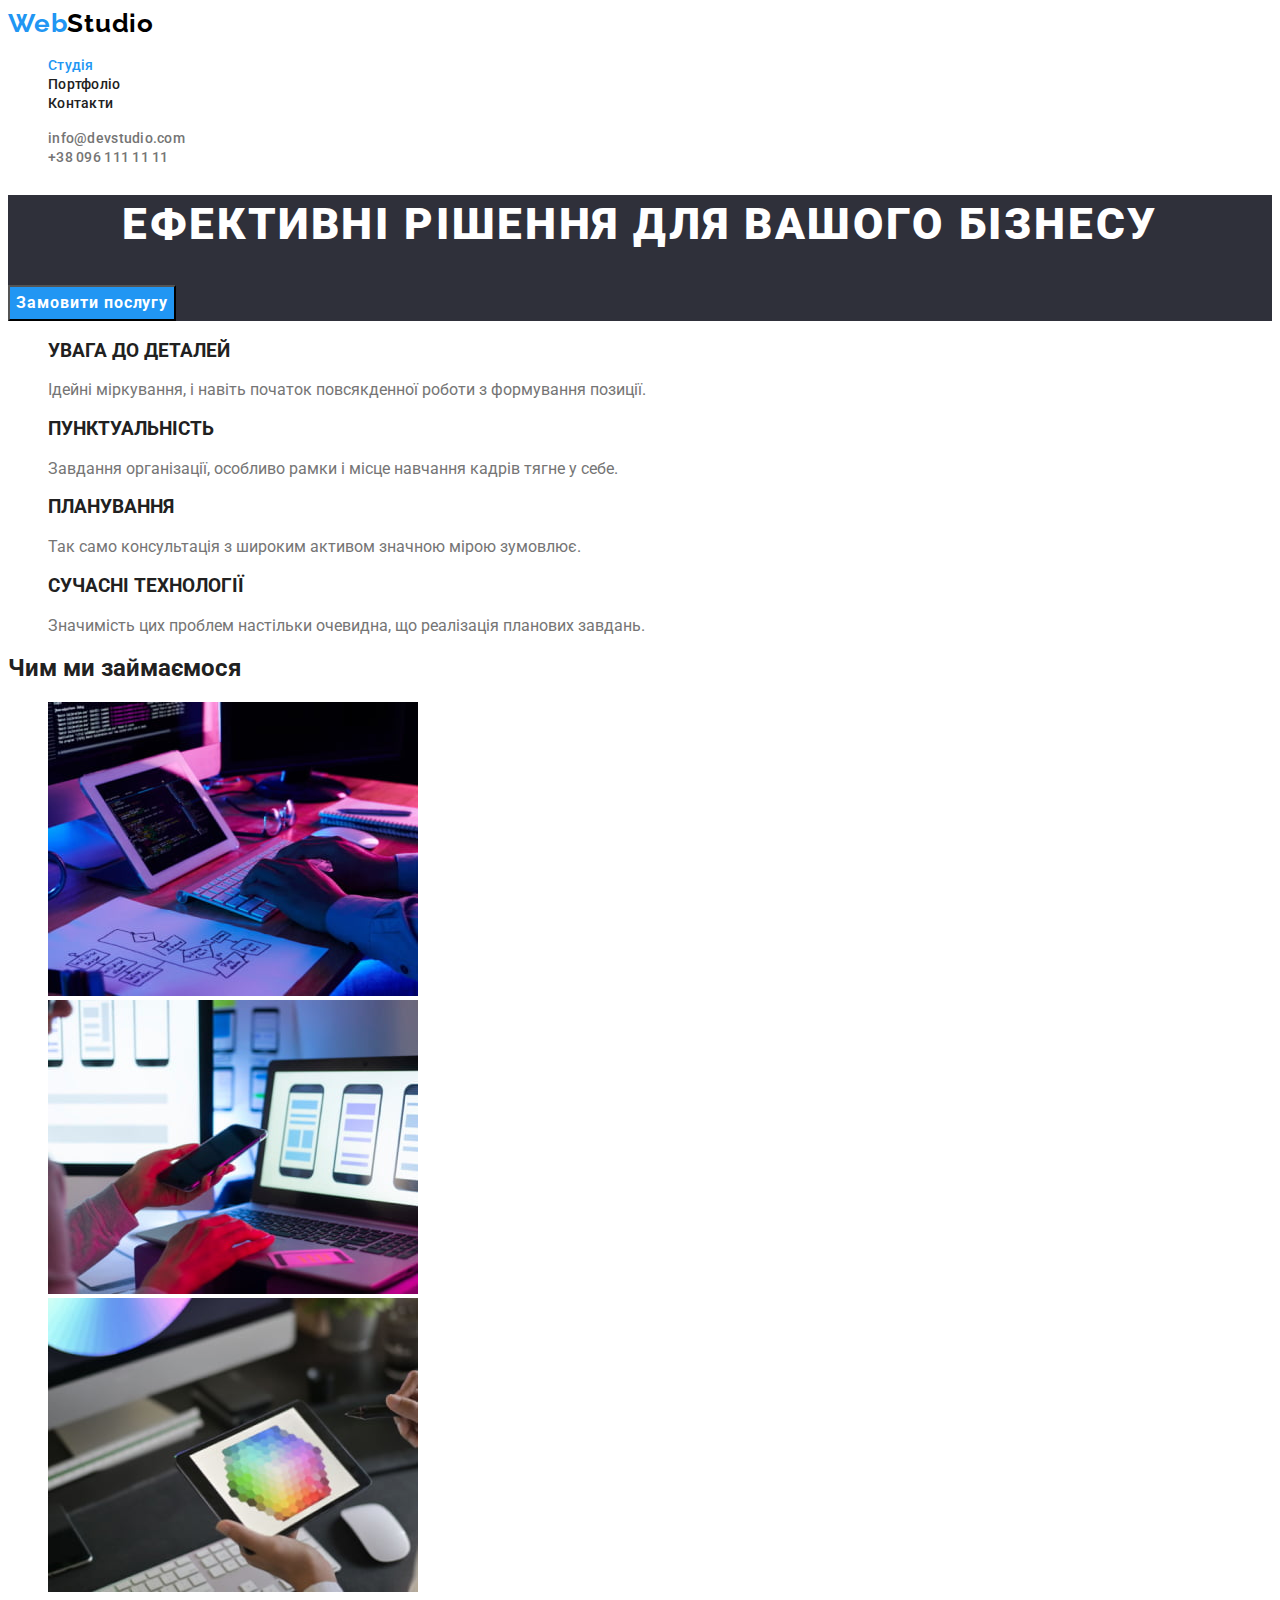
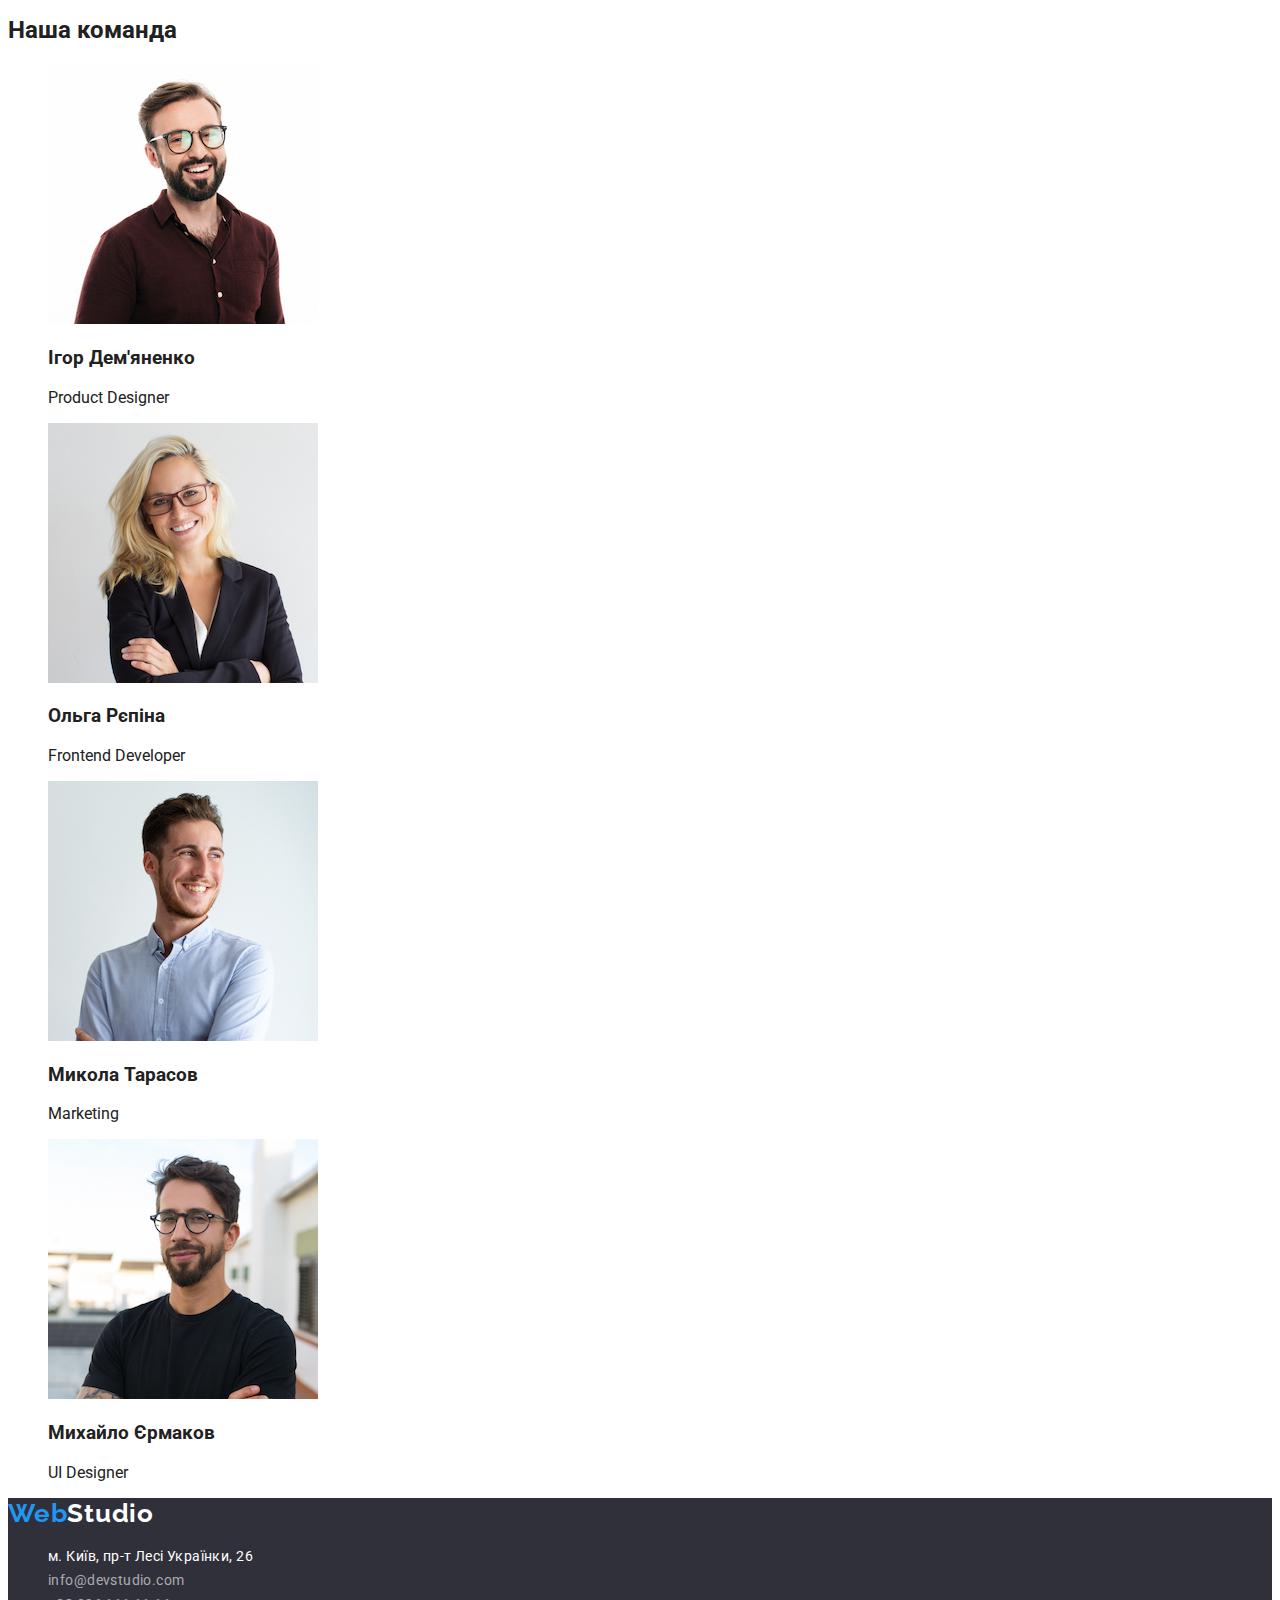
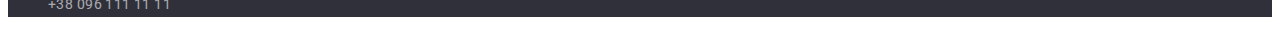
<file: index.html>
<!DOCTYPE html>
<html lang="uk">
  <head>
    <meta charset="UTF-8" />
    <meta http-equiv="X-UA-Compatible" content="IE=edge" />
    <meta name="viewport" content="width=device-width, initial-scale=1.0" />
    <title>Студія</title>
    <link rel="preconnect" href="https://fonts.googleapis.com" />
    <link rel="preconnect" href="https://fonts.gstatic.com" crossorigin />
    <link
      href="https://fonts.googleapis.com/css2?family=Raleway:wght@700&family=Roboto:wght@400;500;700;900&display=swap"
      rel="stylesheet"
    />
    <link rel="stylesheet" href="./css/styles.css" />
  </head>
  <body>
    <header>
      <a href="" class="hd-logo-link"><span class="accent-logo-link">Web</span>Studio</a>
      <nav>
        <ul class="list">
          <li><a href="" class="nav-link current">Студія</a></li>
          <li><a href="./portfolio.html" class="nav-link">Портфоліо</a></li>
          <li><a href="" class="nav-link">Контакти</a></li>
        </ul>
      </nav>
      <ul class="list">
        <li><a href="mailto:info@devstudio.com" class="hd-contact">info@devstudio.com</a></li>
        <li><a href="tel:+38096111111" class="hd-contact">+38 096 111 11 11</a></li>
      </ul>
    </header>
    <main>
      <section class="hero">
        <h1 class="hero-title">Ефективні рішення для вашого бізнесу</h1>
        <button type="button" class="btn">Замовити послугу</button>
      </section>
      <section>
        <h2 class="hidden-title">Наші принципи</h2>
        <ul class="list">
          <li>
            <h3>УВАГА ДО ДЕТАЛЕЙ</h3>
            <p class="desk">
              Ідейні міркування, і навіть початок повсякденної роботи з формування позиції.
            </p>
          </li>
          <li>
            <h3>ПУНКТУАЛЬНІСТЬ</h3>
            <p class="desk">
              Завдання організації, особливо рамки і місце навчання кадрів тягне у себе.
            </p>
          </li>
          <li>
            <h3>ПЛАНУВАННЯ</h3>
            <p class="desk">Так само консультація з широким активом значною мірою зумовлює.</p>
          </li>
          <li>
            <h3>СУЧАСНІ ТЕХНОЛОГІЇ</h3>
            <p class="desk">
              Значимість цих проблем настільки очевидна, що реалізація планових завдань.
            </p>
          </li>
        </ul>
      </section>
      <section>
        <h2>Чим ми займаємося</h2>
        <ul class="list">
          <li>
            <img
              src="./images/img-1.jpg"
              alt="Руки на клавіатурі. Поруч - планшет."
              width="370"
              height="294"
            />
          </li>
          <li>
            <img
              src="./images/img-2.jpg"
              alt="Смартфон в руках. Поруч - ноутбук."
              width="370"
              height="294"
            />
          </li>
          <li>
            <img
              src="./images/img-3.jpg"
              alt="Планшет в руках. На його екрані - палітра кольорів."
              width="370"
              height="294"
            />
          </li>
        </ul>
      </section>
      <section>
        <h2>Наша команда</h2>
        <ul class="list comand-desk">
          <li>
            <img src="./images/img-4.jpg" alt="Фото Ігоря Дем'яненко" width="270" height="260" />
            <h3>Ігор Дем'яненко</h3>
            <p lang="en">Product Designer</p>
          </li>
          <li>
            <img src="./images/img-5.jpg" alt="Фото Ольги Рєпіної" width="270" height="260" />
            <h3>Ольга Рєпіна</h3>
            <p lang="en">Frontend Developer</p>
          </li>
          <li>
            <img src="./images/img-6.jpg" alt="Фото Миколи Тарасова" width="270" height="260" />
            <h3>Микола Тарасов</h3>
            <p lang="en">Marketing</p>
          </li>
          <li>
            <img src="./images/img-7.jpg" alt="Фото Михайла Єрмакова" width="270" height="260" />
            <h3>Михайло Єрмаков</h3>
            <p lang="en">UI Designer</p>
          </li>
        </ul>
      </section>
    </main>
    <footer class="footer">
      <a href="" class="ft-logo-link"><span class="accent-logo-link">Web</span>Studio</a>
      <address class="address-list">
        <ul class="list">
          <li>
            <a
              href="https://goo.gl/maps/R8dx9tAfrHtU4k7H6"
              target="_blank"
              rel="noopener nofollow noreferrer"
              class="physical-address"
              >м. Київ, пр-т Лесі Українки, 26</a
            >
          </li>
          <li><a href="info@devstudio.com" class="ft-address">info@devstudio.com</a></li>
          <li><a href="+380961111111" class="ft-address">+38 096 111 11 11</a></li>
        </ul>
      </address>
    </footer>
  </body>
</html>
</file>
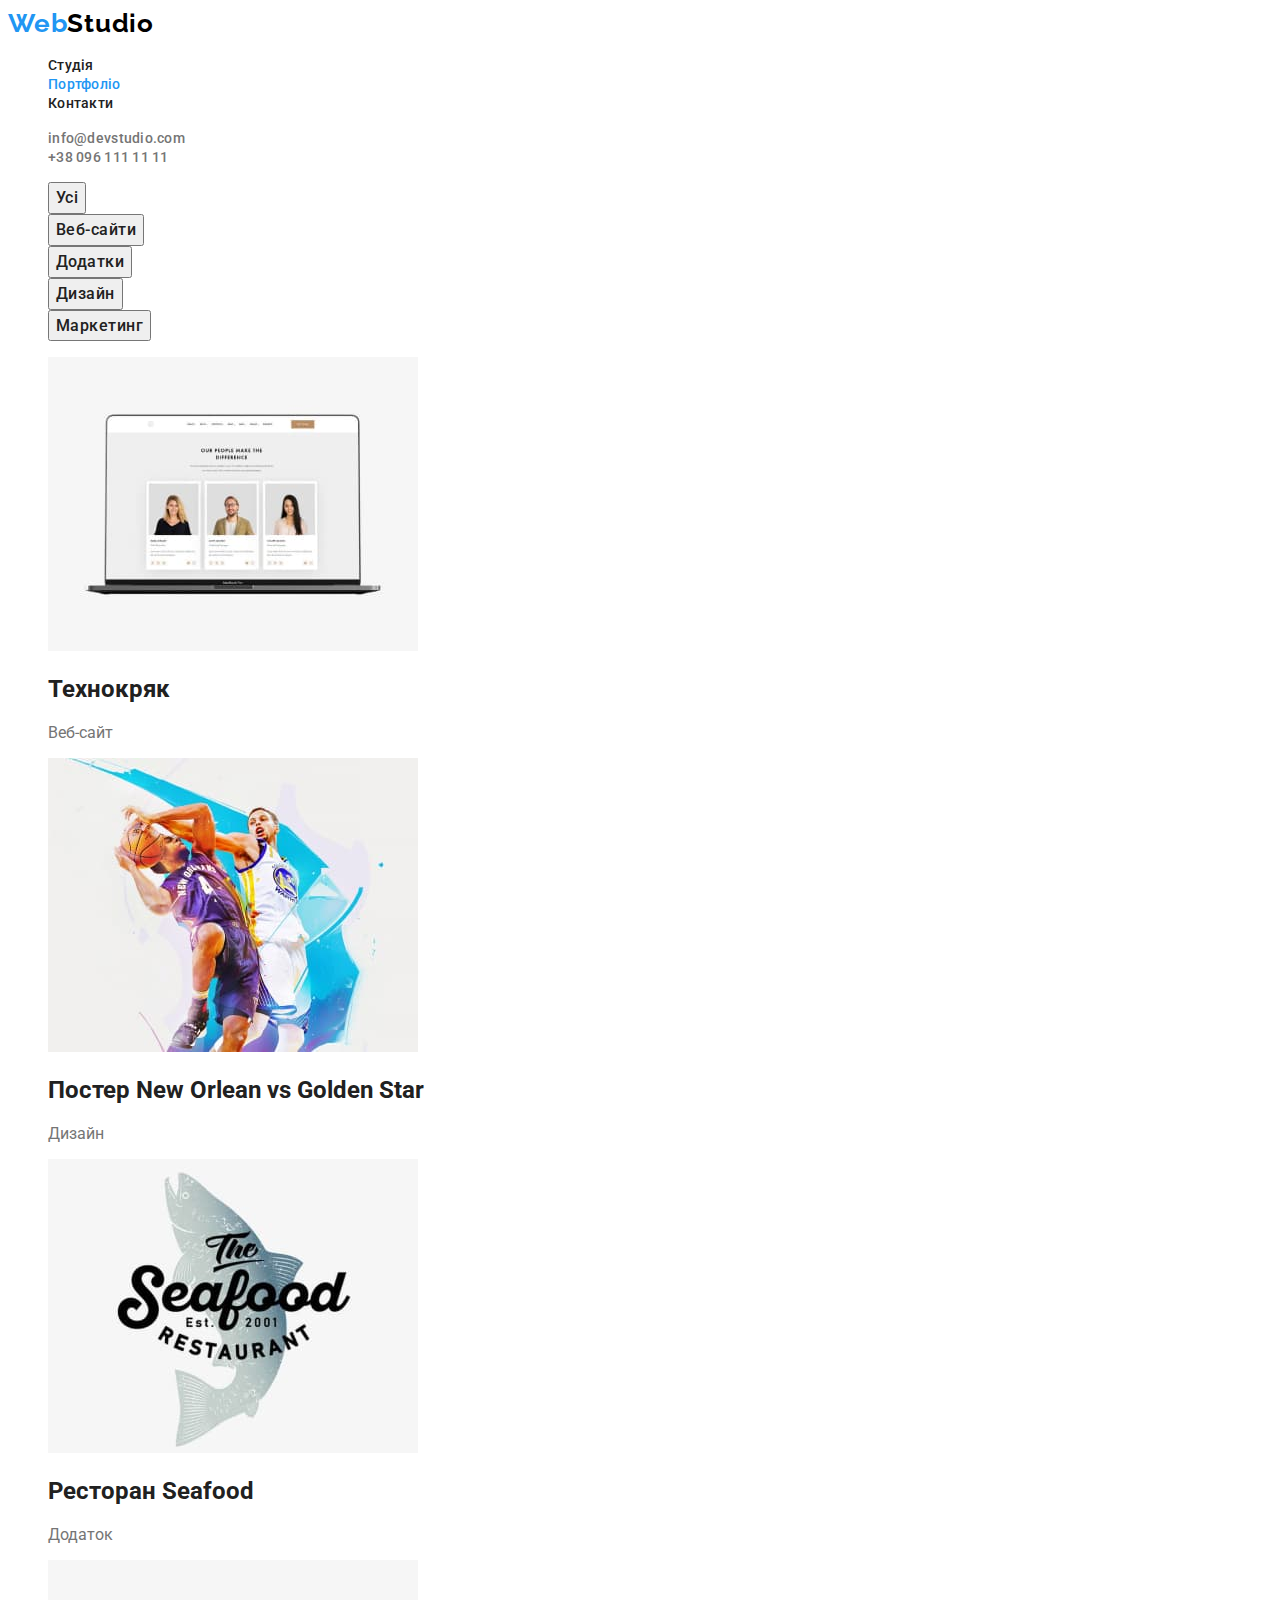
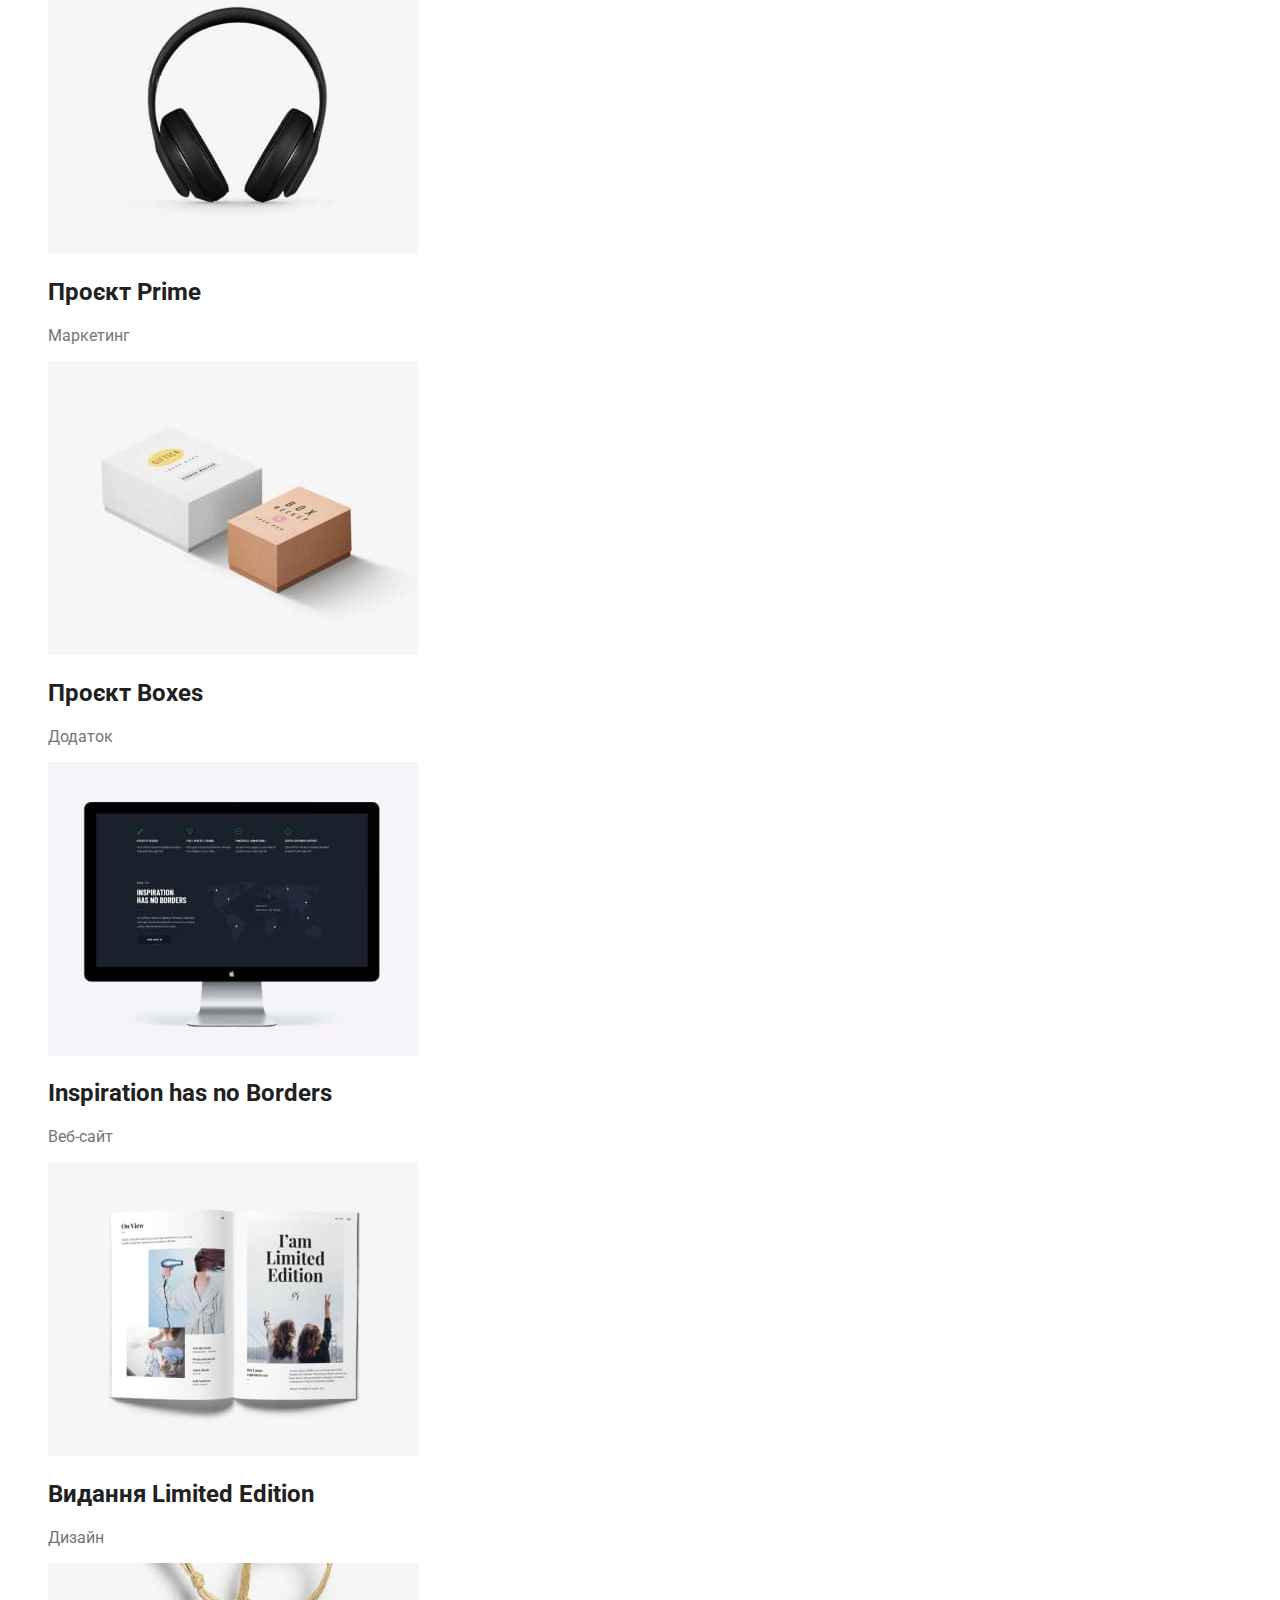
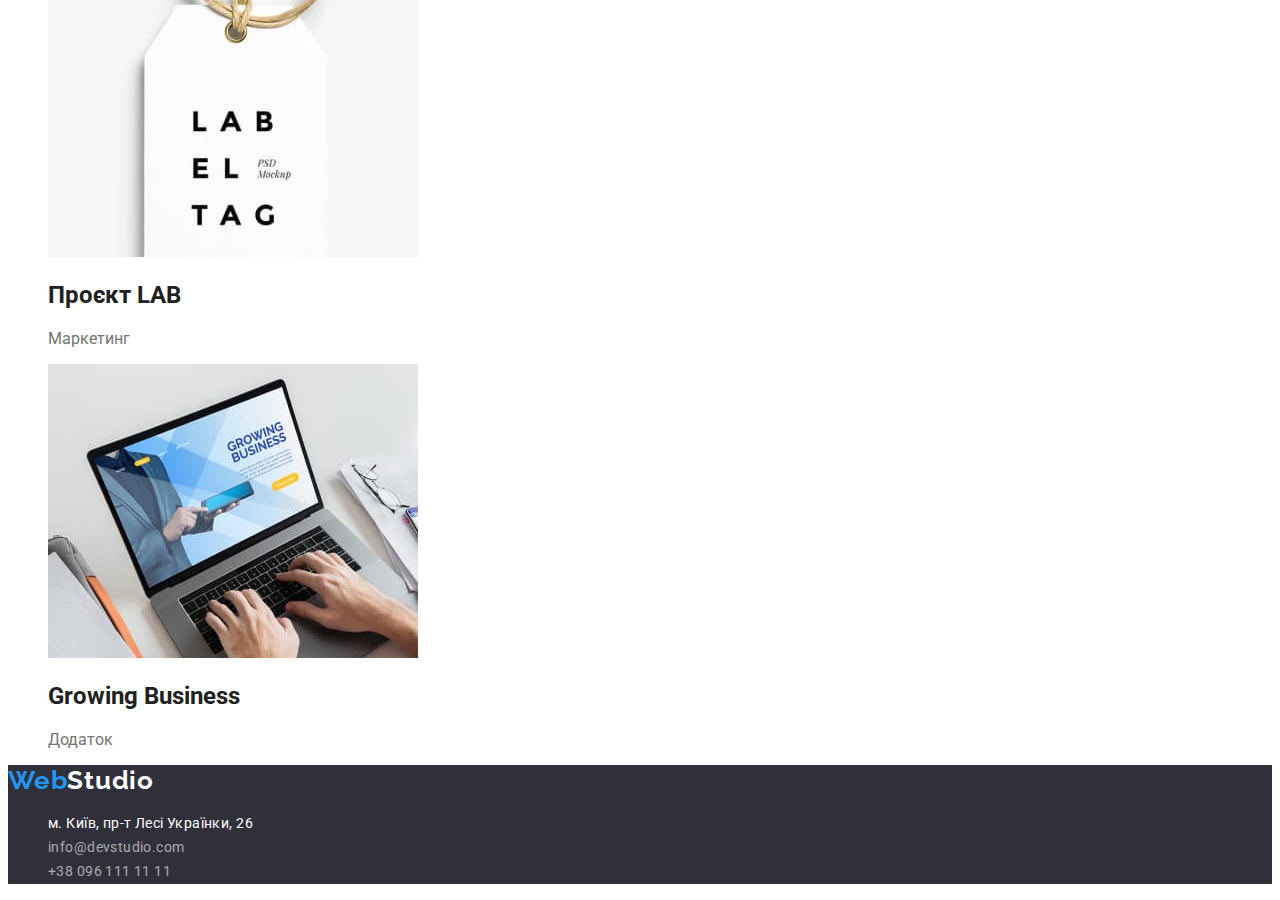
<file: portfolio.html>
<!DOCTYPE html>
<html lang="uk">
  <head>
    <meta charset="UTF-8" />
    <meta http-equiv="X-UA-Compatible" content="IE=edge" />
    <meta name="viewport" content="width=device-width, initial-scale=1.0" />
    <title>Портфоліо</title>
    <link rel="preconnect" href="https://fonts.googleapis.com" />
    <link rel="preconnect" href="https://fonts.gstatic.com" crossorigin />
    <link
      href="https://fonts.googleapis.com/css2?family=Raleway:wght@700&family=Roboto:wght@400;500;700&display=swap"
      rel="stylesheet"
    />
    <link rel="stylesheet" href="./css/styles.css" />
  </head>
  <body>
    <header>
      <a href="" class="hd-logo-link"><span class="accent-logo-link">Web</span>Studio</a>
      <nav>
        <ul class="list">
          <li><a href="./index.html" class="nav-link">Студія</a></li>
          <li><a href="" class="nav-link current">Портфоліо</a></li>
          <li><a href="" class="nav-link">Контакти</a></li>
        </ul>
      </nav>
      <ul class="list">
        <li><a href="mailto:info@devstudio.com" class="hd-contact">info@devstudio.com</a></li>
        <li><a href="tel:+38096111111" class="hd-contact">+38 096 111 11 11</a></li>
      </ul>
    </header>
    <main>
      <section>
        <h1 class="hidden-title">Наші роботи</h1>
        <ul class="list">
          <li><button type="button" class="btn-menu">Усі</button></li>
          <li><button type="button" class="btn-menu">Веб-сайти</button></li>
          <li><button type="button" class="btn-menu">Додатки</button></li>
          <li><button type="button" class="btn-menu">Дизайн</button></li>
          <li><button type="button" class="btn-menu">Маркетинг</button></li>
        </ul>
        <ul class="list">
          <li>
            <a
              ><img src="./images/img-8.jpg" alt="Екран ноутбука" width="370" height="294" />
              <h2>Технокряк</h2>
              <p class="desk">Веб-сайт</p></a
            >
          </li>
          <li>
            <a
              ><img src="./images/img-9.jpg" alt="Баскетболісти" width="370" height="294" />
              <h2>Постер <span lang="en">New Orlean vs Golden Star</span></h2>
              <p class="desk">Дизайн</p></a
            >
          </li>
          <li>
            <a
              ><img
                src="./images/img-10.jpg"
                alt="Логотип ресторану Сіфуд"
                width="370"
                height="294"
              />
              <h2>Ресторан <span lang="en">Seafood</span></h2>
              <p class="desk">Додаток</p></a
            >
          </li>
          <li>
            <a
              ><img src="./images/img-11.jpg" alt="Навушники" width="370" height="294" />
              <h2>Проєкт <span lang="en">Prime</span></h2>
              <p class="desk">Маркетинг</p></a
            >
          </li>
          <li>
            <a
              ><img src="./images/img-12.jpg" alt="Коробочки" width="370" height="294" />
              <h2>Проєкт <span lang="en">Boxes</span></h2>
              <p class="desk">Додаток</p></a
            >
          </li>
          <li>
            <a
              ><img src="./images/img-13.jpg" alt="Монітор" width="370" height="294" />
              <h2 lang="en">Inspiration has no Borders</h2>
              <p class="desk">Веб-сайт</p></a
            >
          </li>
          <li>
            <a
              ><img src="./images/img-14.jpg" alt="Журнал" width="370" height="294" />
              <h2>Видання <span lang="en">Limited Edition</span></h2>
              <p class="desk">Дизайн</p></a
            >
          </li>
          <li>
            <a
              ><img src="./images/img-15.jpg" alt="Ярлик" width="370" height="294" />
              <h2>Проєкт <span lang="en">LAB</span></h2>
              <p class="desk">Маркетинг</p></a
            >
          </li>
          <li>
            <a
              ><img src="./images/img-16.jpg" alt="Ноутбук" width="370" height="294" />
              <h2 lang="en">Growing Business</h2>
              <p class="desk">Додаток</p></a
            >
          </li>
        </ul>
      </section>
    </main>
    <footer class="footer">
      <a href="" class="ft-logo-link"><span class="accent-logo-link">Web</span>Studio</a>
      <address class="address-list">
        <ul class="list">
          <li>
            <a
              href="https://goo.gl/maps/R8dx9tAfrHtU4k7H6"
              target="_blank"
              rel="noopener nofollow noreferrer"
              class="physical-address"
              >м. Київ, пр-т Лесі Українки, 26</a
            >
          </li>
          <li><a href="info@devstudio.com" class="ft-address">info@devstudio.com</a></li>
          <li><a href="+380961111111" class="ft-address">+38 096 111 11 11</a></li>
        </ul>
      </address>
    </footer>
  </body>
</html>
</file>
<file: css/styles.css>
:root {
  --logo-color: #000000;
  --accent-logo-color: #2196f3;
  --hd-color: #ffffff;
  --ft-color: #2f303a;
  --primary-bg-color: #f5f5f5;
  --second-bg-color: #f5f4fa;
  --primary-text-color: #212121;
  --second-text-color: #757575;
  --tertiary-text-color: rgba(255, 255, 255, 0.6);
}

/* -------Utility Classes--------- */

body {
  color: var(--primary-text-color);
  font-family: 'Roboto', 'arial', 'helvetica', sans-serif;
}

.list {
  list-style: none;
}

.ft-logo-link,
.hd-logo-link,
.nav-link,
.hd-contact,
.physical-address,
.ft-address {
  text-decoration: none;
}

.ft-logo-link,
.hd-logo-link,
.accent-logo-link {
  font-family: 'Raleway', sans-serif;
  font-weight: 700;
  font-size: 26px;
  line-height: 1.19;
  letter-spacing: 0.03em;
}

.accent-logo-link {
  color: var(--accent-logo-color);
}

.hd-contact,
.desk {
  color: var(--second-text-color);
}

.hidden-title {
  position: absolute;
  width: 1px;
  height: 1px;
  margin: -1px;
  border: 0;
  padding: 0;

  white-space: nowrap;
  clip-path: inset(100%);
  clip: rect(0 0 0 0);
  overflow: hidden;
}

/* -------Header------------ */

.hd-logo-link {
  color: var(--logo-color);
}

.nav-link,
.hd-contact {
  font-weight: 500;
  font-size: 14px;
  line-height: 1.14;
  letter-spacing: 0.02em;
}

.nav-link {
  color: var(--primary-text-color);
}

.nav-link:hover,
.nav-link:focus,
.hd-contact:hover,
.hd-contact:focus,
.nav-link.current {
  color: var(--accent-logo-color);
}

/* ---------Main Студія-------- */
.hero {
  color: var(--hd-color);
  background-color: var(--ft-color);
}

.hero-title {
  font-weight: 900;
  font-size: 44px;
  line-height: 1.36;
  text-align: center;
  letter-spacing: 0.06em;
  text-transform: uppercase;
}

.btn {
  color: inherit;
  background-color: var(--accent-logo-color);

  font-family: inherit;
  font-weight: 700;
  font-size: 16px;
  line-height: 1.88;
  letter-spacing: 0.06em;

  cursor: pointer;
}

/* ---------Main Портфоліо---------- */

.btn-menu {
  color: var(--primary-text-color);
  background-color: (--second-bg-color);

  font-family: inherit;
  font-weight: 500;
  font-size: 16px;
  line-height: 1.62;
  letter-spacing: 0.03em;

  cursor: pointer;
}

.btn-menu:hover,
.btn-menu:focus {
  color: var(--hd-color);
  background-color: var(--accent-logo-color);
}

/* ------Footer---------- */

.ft-logo-link {
  color: var(--hd-color);
}

.footer {
  background-color: var(--ft-color);
}

.address-list {
  font-style: inherit;
}

.physical-address,
.ft-address {
  font-size: 14px;
  line-height: 1.71;
  letter-spacing: 0.03em;
}

.physical-address {
  color: var(--hd-color);
}

.ft-address {
  color: var(--tertiary-text-color);
}

.physical-address:hover,
.ft-address:hover,
.physical-address:focus,
.ft-address:focus {
  color: var(--accent-logo-color);
}
</file>
